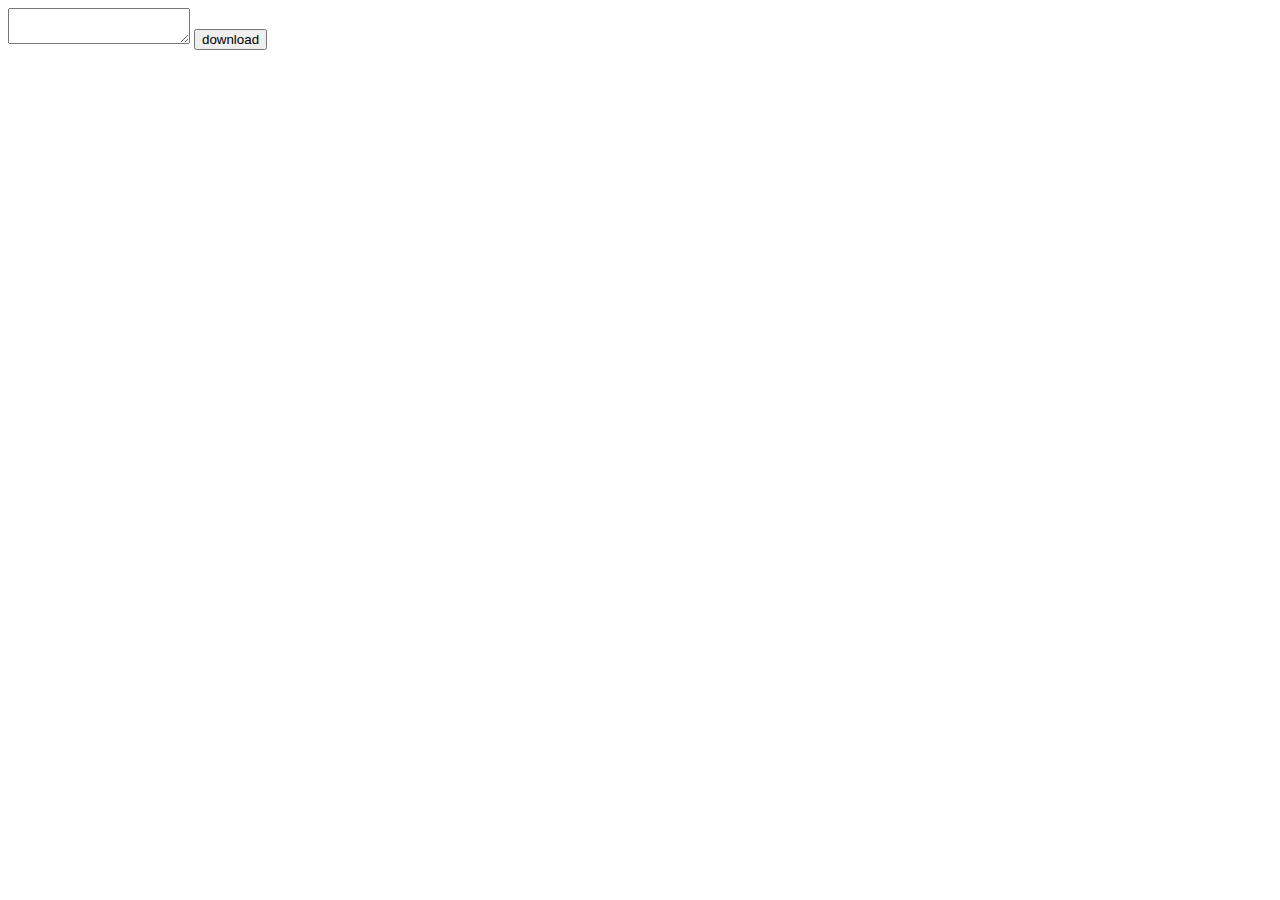
<file: download.html>
<!DOCTYPE html>
<html>
<head>
    <meta charset="utf-8"/>
    <title>FileSaver.js demo</title>
    
</head>
<body>
<script src="https://ajax.googleapis.com/ajax/libs/jquery/1.11.1/jquery.min.js"></script>
<script type="text/javascript">
        $("button").click(function() {
  // create `a` element
  $("<a />", {
      // if supported , set name of file
      download: $.now() + ".txt",
      // set `href` to `objectURL` of `Blob` of `textarea` value
      href: URL.createObjectURL(
        new Blob([$("textarea").val()], {
          type: "text/plain"
        }))
    })
    // append `a` element to `body`
    // call `click` on `DOM` element `a`
    .appendTo("body")[0].click();
    // remove appended `a` element after "Save File" dialog,
    // `window` regains `focus` 
    $(window).one("focus", function() {
      $("a").last().remove()
    })
})
    </script>
<textarea></textarea>
<button>download</button>
</body>
</html>
</file>
